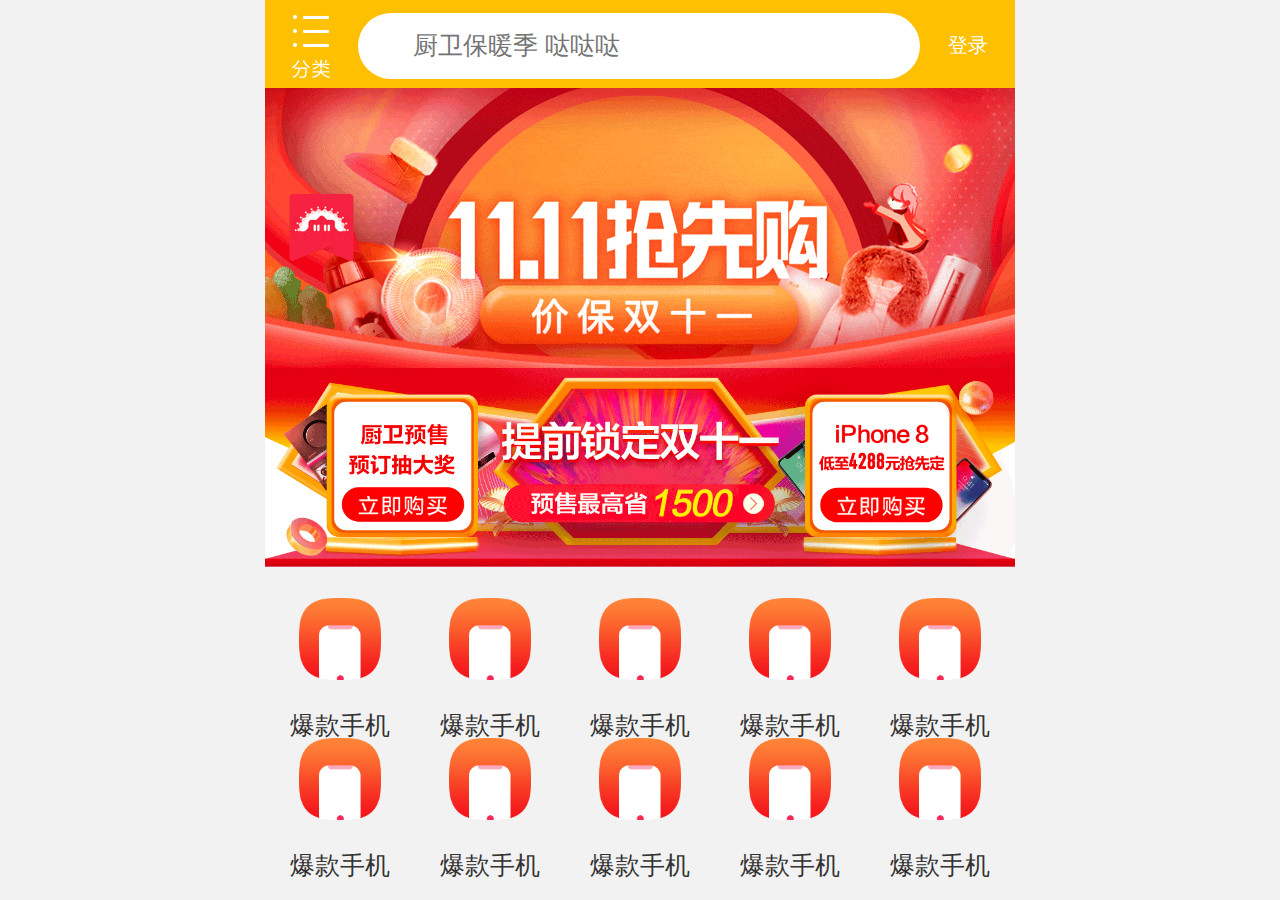
<file: index.html>
<!DOCTYPE html>
<html lang="en">

<head>
    <meta charset="UTF-8">
    <meta name="viewport" content="width=device-width, initial-scale=1.0, maximum-scale=1.0, user-scalable=0" />
    <meta http-equiv="X-UA-Compatible" content="ie=edge">
    <link rel="stylesheet" href="css/init/normalize.css">
    <link rel="stylesheet" href="css/index.css">
    <title>Document</title>
</head>

<body>
    <div class="search-container">
        <a class="classify"></a>
        <div class="search">
            <form action="">
                <input type="text" placeholder="厨卫保暖季 哒哒哒">
            </form>
        </div>
        <a class="login" href="#">登录</a>
    </div>
    <div class="banner">
        <img src="./upload/banner.gif" alt="">
    </div>
    <div class="ad">
        <a href="#"><img src="./upload/ad1.gif" alt=""></a>
        <a href="#"><img src="./upload/ad2.gif" alt=""></a>
        <a href="#"><img src="./upload/ad3.gif" alt=""></a>
    </div>
    <nav>
        <a href="#">
            <img src="./upload/nav1.png" alt="">
            <span>爆款手机</span>
        </a>
        <a href="#">
            <img src="./upload/nav1.png" alt="">
            <span>爆款手机</span>
        </a>
        <a href="#">
            <img src="./upload/nav1.png" alt="">
            <span>爆款手机</span>
        </a>
        <a href="#">
            <img src="./upload/nav1.png" alt="">
            <span>爆款手机</span>
        </a>
        <a href="#">
            <img src="./upload/nav1.png" alt="">
            <span>爆款手机</span>
        </a><a href="#">
            <img src="./upload/nav1.png" alt="">
            <span>爆款手机</span>
        </a>
        <a href="#">
            <img src="./upload/nav1.png" alt="">
            <span>爆款手机</span>
        </a><a href="#">
            <img src="./upload/nav1.png" alt="">
            <span>爆款手机</span>
        </a>
        <a href="#">
            <img src="./upload/nav1.png" alt="">
            <span>爆款手机</span>
        </a><a href="#">
            <img src="./upload/nav1.png" alt="">
            <span>爆款手机</span>
        </a>
    </nav>
</body>

</html>
</file>
<file: css/index.css>
@import 'common.css';
* {
  margin: 0;
  padding: 0;
  box-sizing: border-box;
}
a {
  text-decoration: none;
}
body {
  min-width: 320px;
  width: 15rem;
  margin: 0 auto;
  line-height: 1.5;
  font-family: Arial, Helvetica, sans-serif;
  background: #f2f2f2;
}
.search-container {
  display: flex;
  position: fixed;
  top: 0;
  left: 50%;
  transform: translate(-50%);
  width: 15rem;
  height: 1.76rem;
  background: #ffc002;
}
.search-container .classify {
  width: 0.88rem;
  height: 1.4rem;
  background: purple;
  margin: 0.22rem 0.5rem 0.14rem 0.48rem;
  background: url('../images/classify.png') no-repeat;
  background-size: 0.88rem 1.4rem;
}
.search-container .search {
  flex: 1;
}
.search-container .search input {
  width: 100%;
  outline: none;
  border: none;
  margin-top: 0.24rem;
  border-radius: 0.66rem;
  padding-left: 1.1rem;
  height: 1.32rem;
  background: #fff;
  font-size: 0.5rem;
}
.search-container .login {
  width: 1.5rem;
  height: 1.4rem;
  margin: 0.2rem;
  font-size: 0.4rem;
  line-height: 1.4rem;
  text-align: center;
  color: #fff;
}
.banner {
  width: 15rem;
  height: 7.36rem;
}
.banner img {
  width: 100%;
}
.ad {
  display: flex;
}
.ad a {
  flex: 1;
}
.ad a img {
  width: 100%;
}
nav a {
  float: left;
  width: 3rem;
  height: 2.8rem;
  text-align: center;
}
nav a img {
  display: block;
  margin: 0.2rem auto 0;
  width: 1.64rem;
  height: 1.64rem;
}
nav a span {
  font-size: 0.5rem;
  color: #333;
}
</file>
